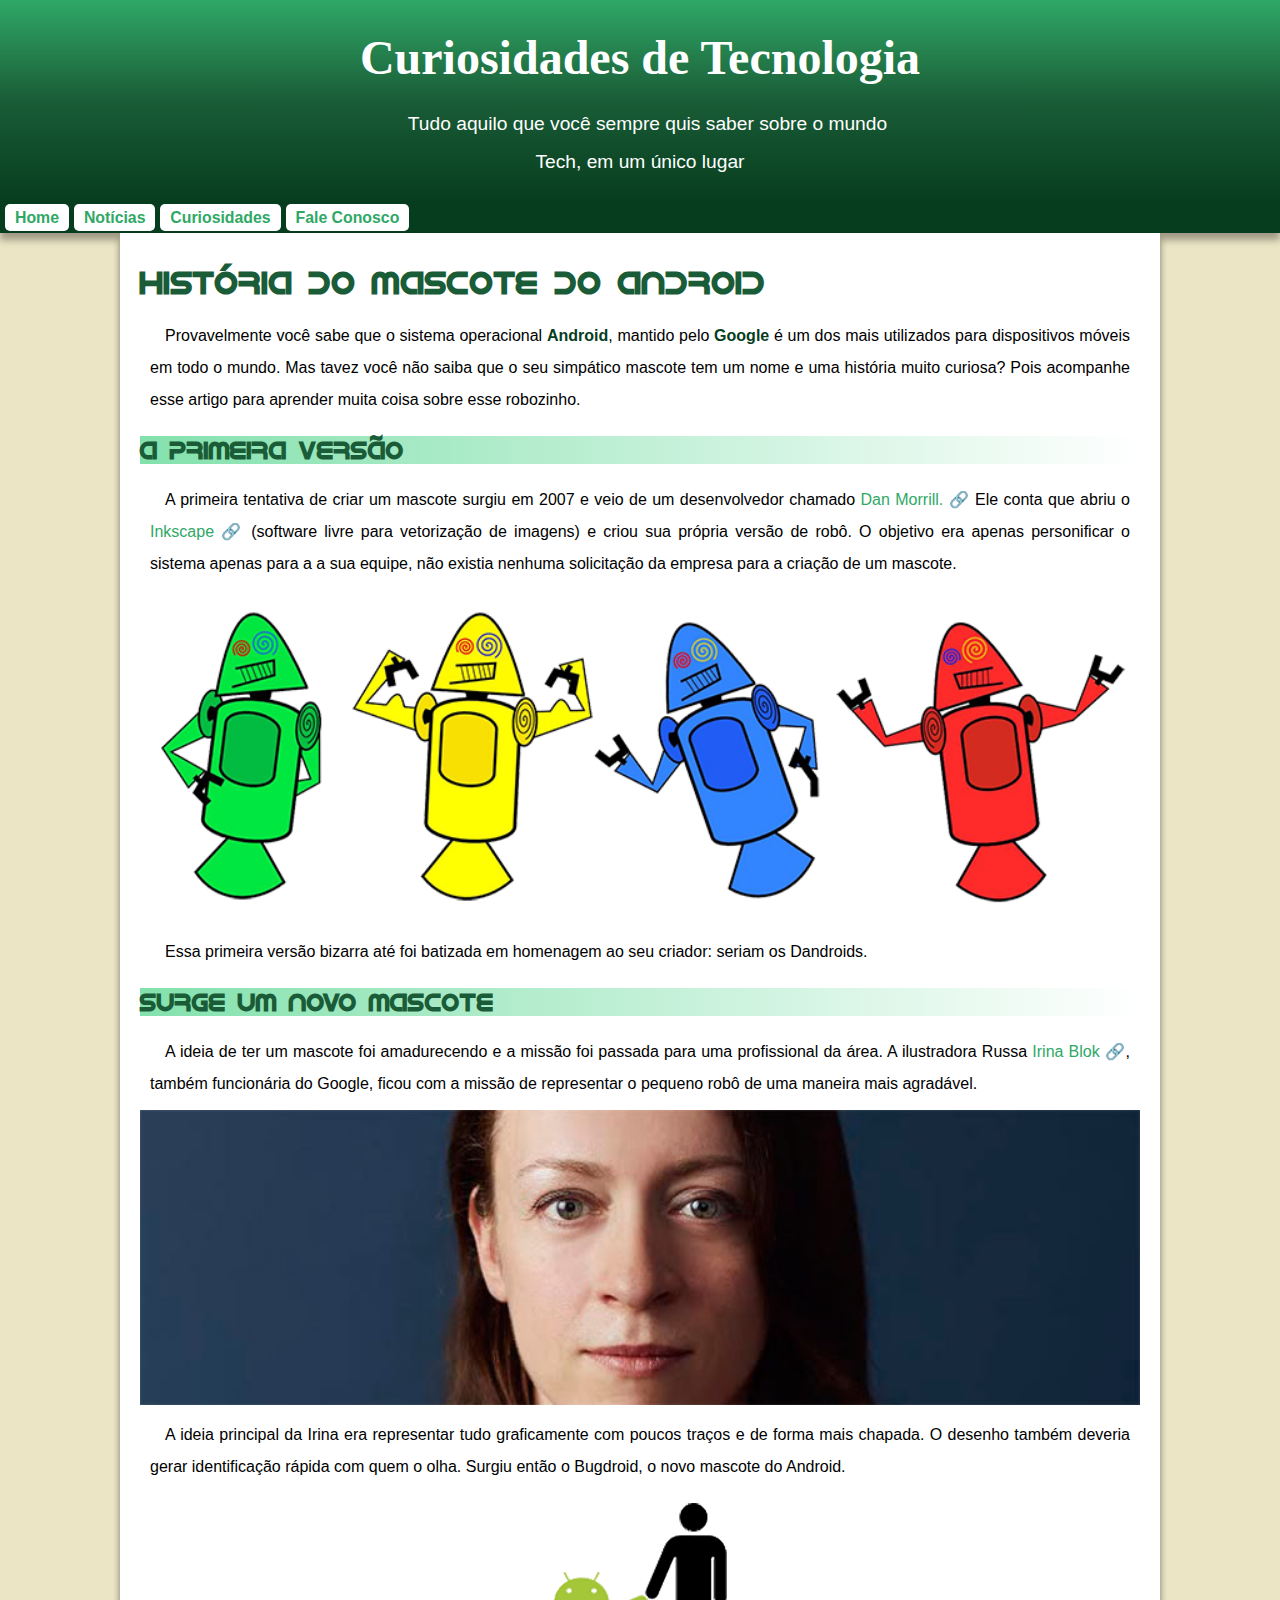
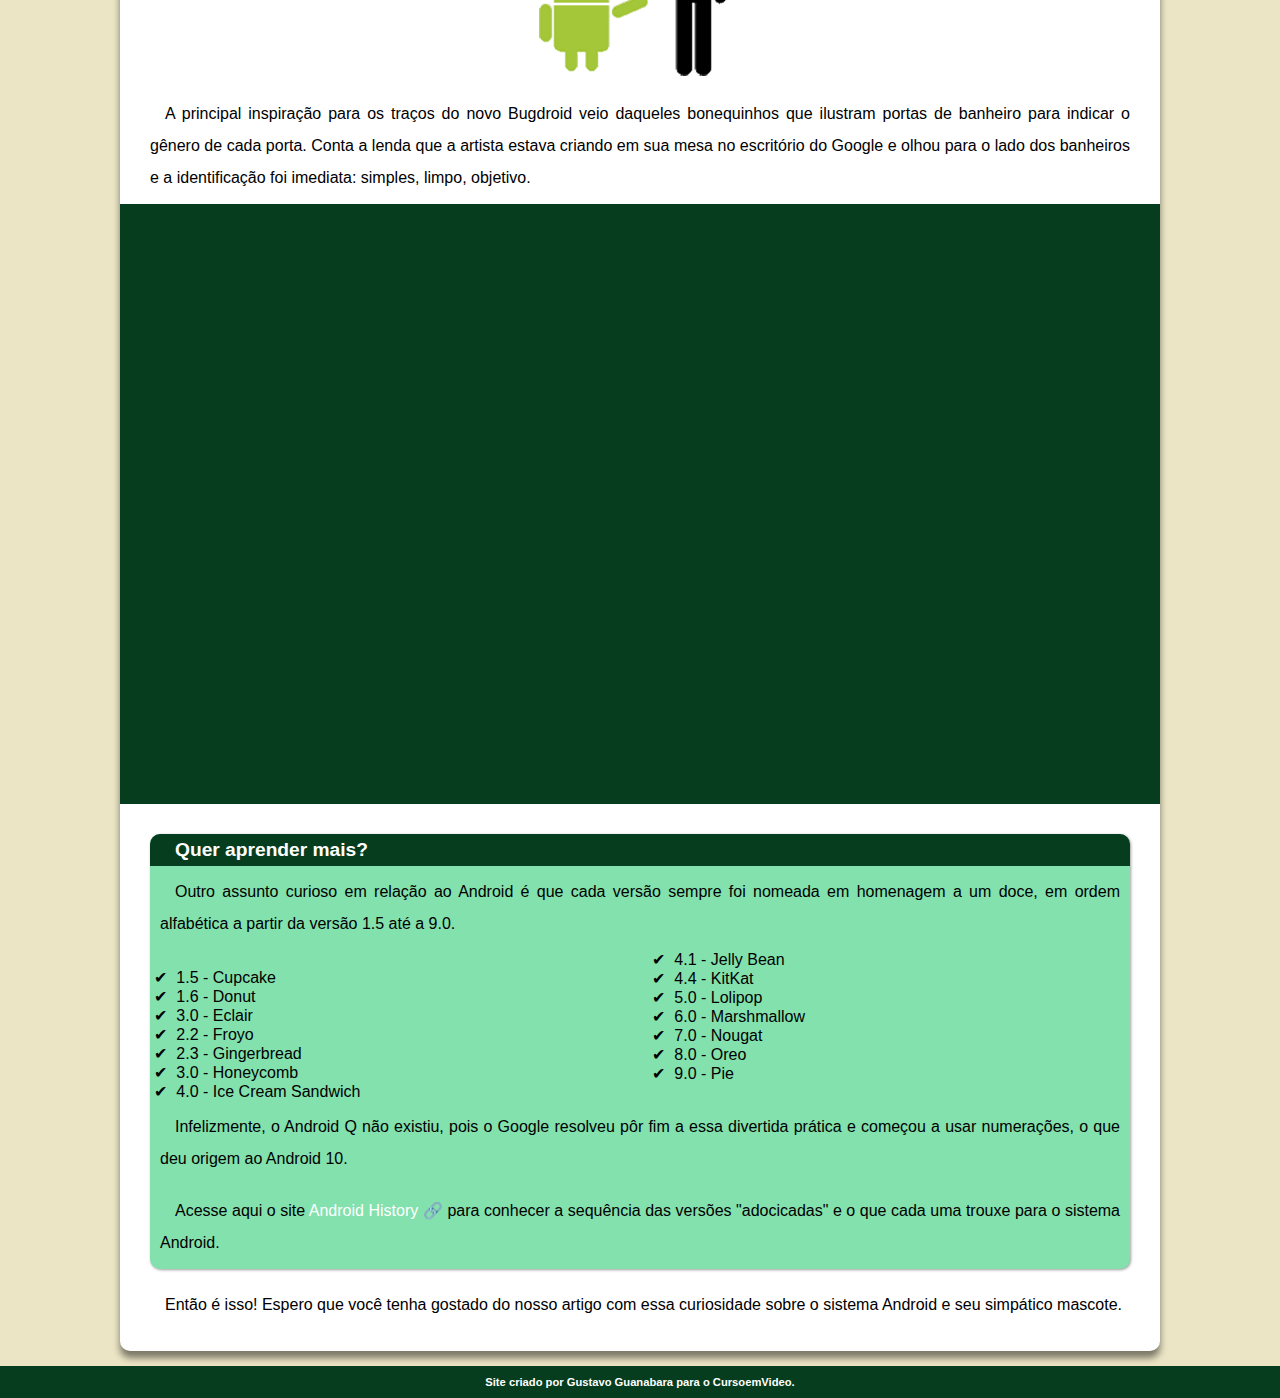
<file: index.html>
<!DOCTYPE html>
<html lang="pt-br">
<head>
    <meta charset="UTF-8">
    <meta http-equiv="X-UA-Compatible" content="IE=edge">
    <meta name="viewport" content="width=device-width, initial-scale=1.0">
    <title>Como surgiu o mascote Android?</title>
    <link rel="shortcut icon" href="imagens/favicon.ico" type="image/x-icon">
    <link rel="stylesheet" href="estilo/style.css">
</head>
<body>
       <header>
            <h1>Curiosidades de Tecnologia</h1>
            <p>Tudo aquilo que você sempre quis saber sobre o mundo Tech, em um único lugar</p>
        </header>
        
        <nav>
            <a href="home.html" target="_self">Home</a>
            <a href="#">Notícias</a>
            <a href="#">Curiosidades</a>
            <a href="#">Fale Conosco</a>
        </nav>
    <main>
        <h1>História do Mascote do Android</h1>
        
        <p>Provavelmente você sabe que o sistema operacional <strong>Android</strong>, mantido pelo <strong>Google</strong> é um dos mais utilizados para dispositivos móveis em todo o mundo. Mas tavez você não saiba que o seu simpático mascote tem um nome e uma história muito curiosa? Pois acompanhe esse artigo para aprender muita coisa sobre esse robozinho.</p>
        
        <h2>A primeira versão</h2>
        
        <p>A primeira tentativa de criar um mascote surgiu em 2007 e veio de um desenvolvedor chamado <a href="https://androidcommunity.com/dan-morrill-shows-us-the-android-mascot-that-almost-was-20130103/" class="external">Dan Morrill.</a> Ele conta que abriu o <a href="https://inkscape.org/pt-br/" class="external" target="_blank">Inkscape</a> (software livre para vetorização de imagens) e criou sua própria versão de robô. O objetivo era apenas personificar o sistema apenas para a a sua equipe, não existia nenhuma solicitação da empresa para a criação de um mascote.</p>
        
        <picture>
            
            <source media="(max-width: 600px)" srcset="imagens/dan-droids-pq.png">
            <img src="imagens/dan-droids.png" alt="Primeiro mascote Android"></picture>
        
        <p>Essa primeira versão bizarra até foi batizada em homenagem ao seu criador: seriam os Dandroids.</p>
        
        <h2>Surge um novo mascote</h2>
        
        <p>A ideia de ter um mascote foi amadurecendo e a missão foi passada para uma profissional da área. A ilustradora Russa <a href="https://www.irinablok.com/" class="external" target="_blank">Irina Blok</a>, também funcionária do Google, ficou com a missão de representar o pequeno robô de uma maneira mais agradável.</p>
        
        <picture>
             <source media="(max-width: 600px)" srcset="imagens/irina-blok-pq.jpg">
            <img src="imagens/irina-blok.jpg" alt="Irina Block"></picture>
        
        <p>A ideia principal da Irina era representar tudo graficamente com poucos traços e de forma mais chapada. O desenho também deveria gerar identificação rápida com quem o olha. Surgiu então o Bugdroid, o novo mascote do Android.</p>
        
        
        <img src="imagens/bugdroid.png" class="bugdroid" alt="bugdroid">
        
        <p>A principal inspiração para os traços do novo Bugdroid veio daqueles bonequinhos que ilustram portas de banheiro para indicar o gênero de cada porta. Conta a lenda que a artista estava criando em sua mesa no escritório do Google e olhou para o lado dos banheiros e a identificação foi imediata: simples, limpo, objetivo.</p>
        
        <div id="video"><iframe width="560" height="315" src="https://www.youtube.com/embed/KXi7OI2z0KQ" title="YouTube video player" frameborder="0" allow="accelerometer; autoplay; clipboard-write; encrypted-media; gyroscope; picture-in-picture" allowfullscreen></iframe></div>
        
        <aside>
            <h3>Quer aprender mais?</h3>
        
            <p>Outro assunto curioso em relação ao Android é que cada versão sempre foi nomeada em homenagem a um doce, em ordem alfabética a partir da versão 1.5 até a 9.0.</p>
        
            <ul>
                <li>1.5 - <abbr title="Bolo de copo">Cupcake</abbr></li>
                <li>1.6 - Donut</li>
                <li>3.0 - Eclair</li>
                <li>2.2 - Froyo</li>
                <li>2.3 - Gingerbread</li>
                <li>3.0 - Honeycomb</li>
                <li>4.0 - Ice Cream Sandwich</li>
                <li>4.1 - Jelly Bean</li>
                <li>4.4 - KitKat</li>
                <li>5.0 - Lolipop</li>
                <li>6.0 - Marshmallow</li>
                <li>7.0 - Nougat</li>
                <li>8.0 - Oreo</li>
                <li>9.0 - Pie</li>
            </ul>
        
            <p>Infelizmente, o Android Q não existiu, pois o Google resolveu pôr fim a essa divertida prática e começou a usar numerações, o que deu origem ao Android 10.</p>
        
            <p>Acesse aqui o site <a href="https://www.android.com/intl/pt-BR_br/history/" class="external" target="_blank">Android History</a> para conhecer a sequência das versões "adocicadas" e o que cada uma trouxe para o sistema Android.</p>
        </aside>
        
        
        <p>Então é isso! Espero que você tenha gostado do nosso artigo com essa curiosidade sobre o sistema Android e seu simpático mascote.</p>
    </main>
             
    <footer>Site criado por Gustavo Guanabara para o CursoemVideo.</footer> 
</body>
</html>
</file>
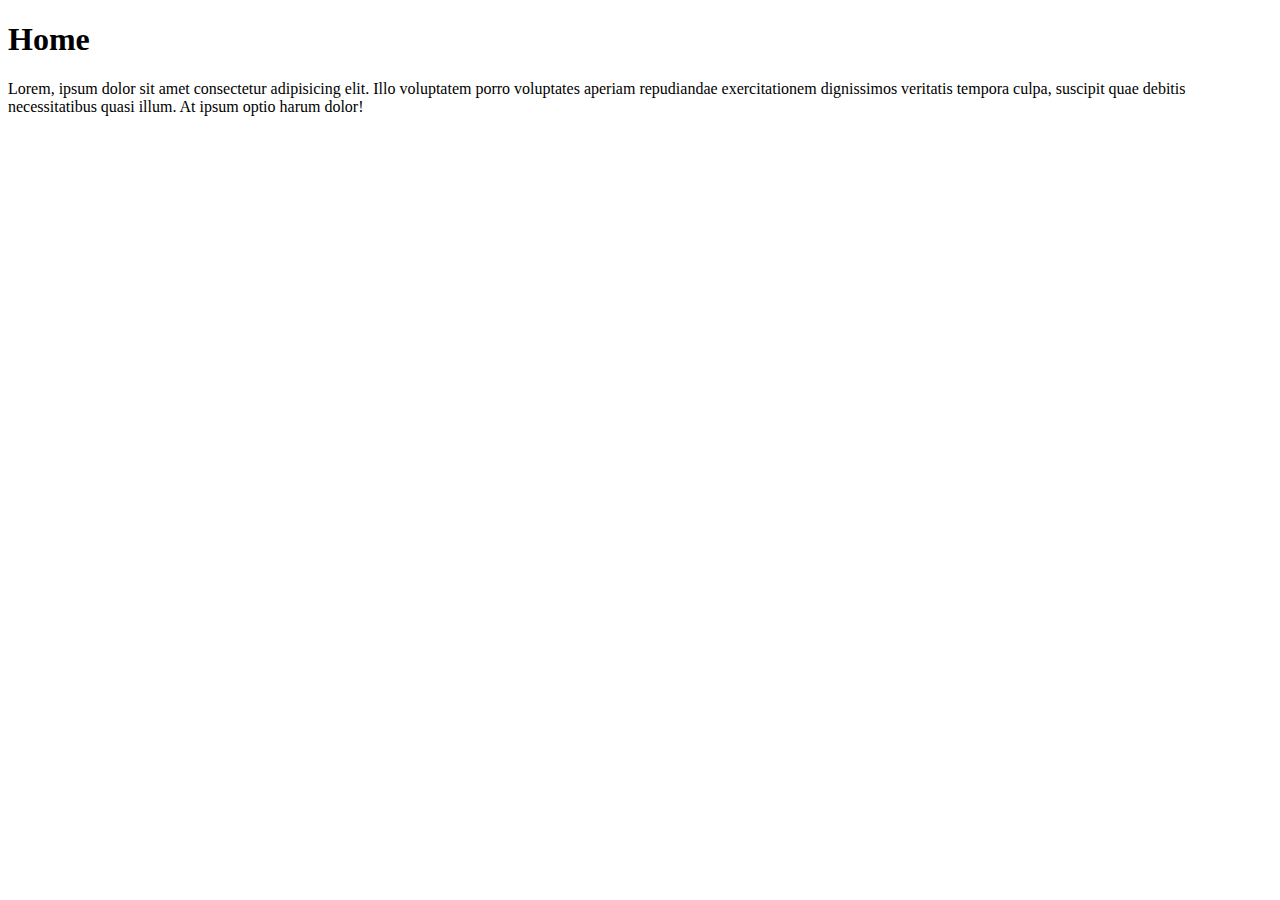
<file: home.html>
<!DOCTYPE html>
<html lang="pt-br">
<head>
    <meta charset="UTF-8">
    <meta http-equiv="X-UA-Compatible" content="IE=edge">
    <meta name="viewport" content="width=device-width, initial-scale=1.0">
    <title>Home</title>
    <link rel="shortcut icon" href="imagens/favicon.ico" type="image/x-icon">
</head>
<body>
    <h1>Home</h1>
    <p>Lorem, ipsum dolor sit amet consectetur adipisicing elit. Illo voluptatem porro voluptates aperiam repudiandae exercitationem dignissimos veritatis tempora culpa, suscipit quae debitis necessitatibus quasi illum. At ipsum optio harum dolor!</p>
</body>
</html>
</file>
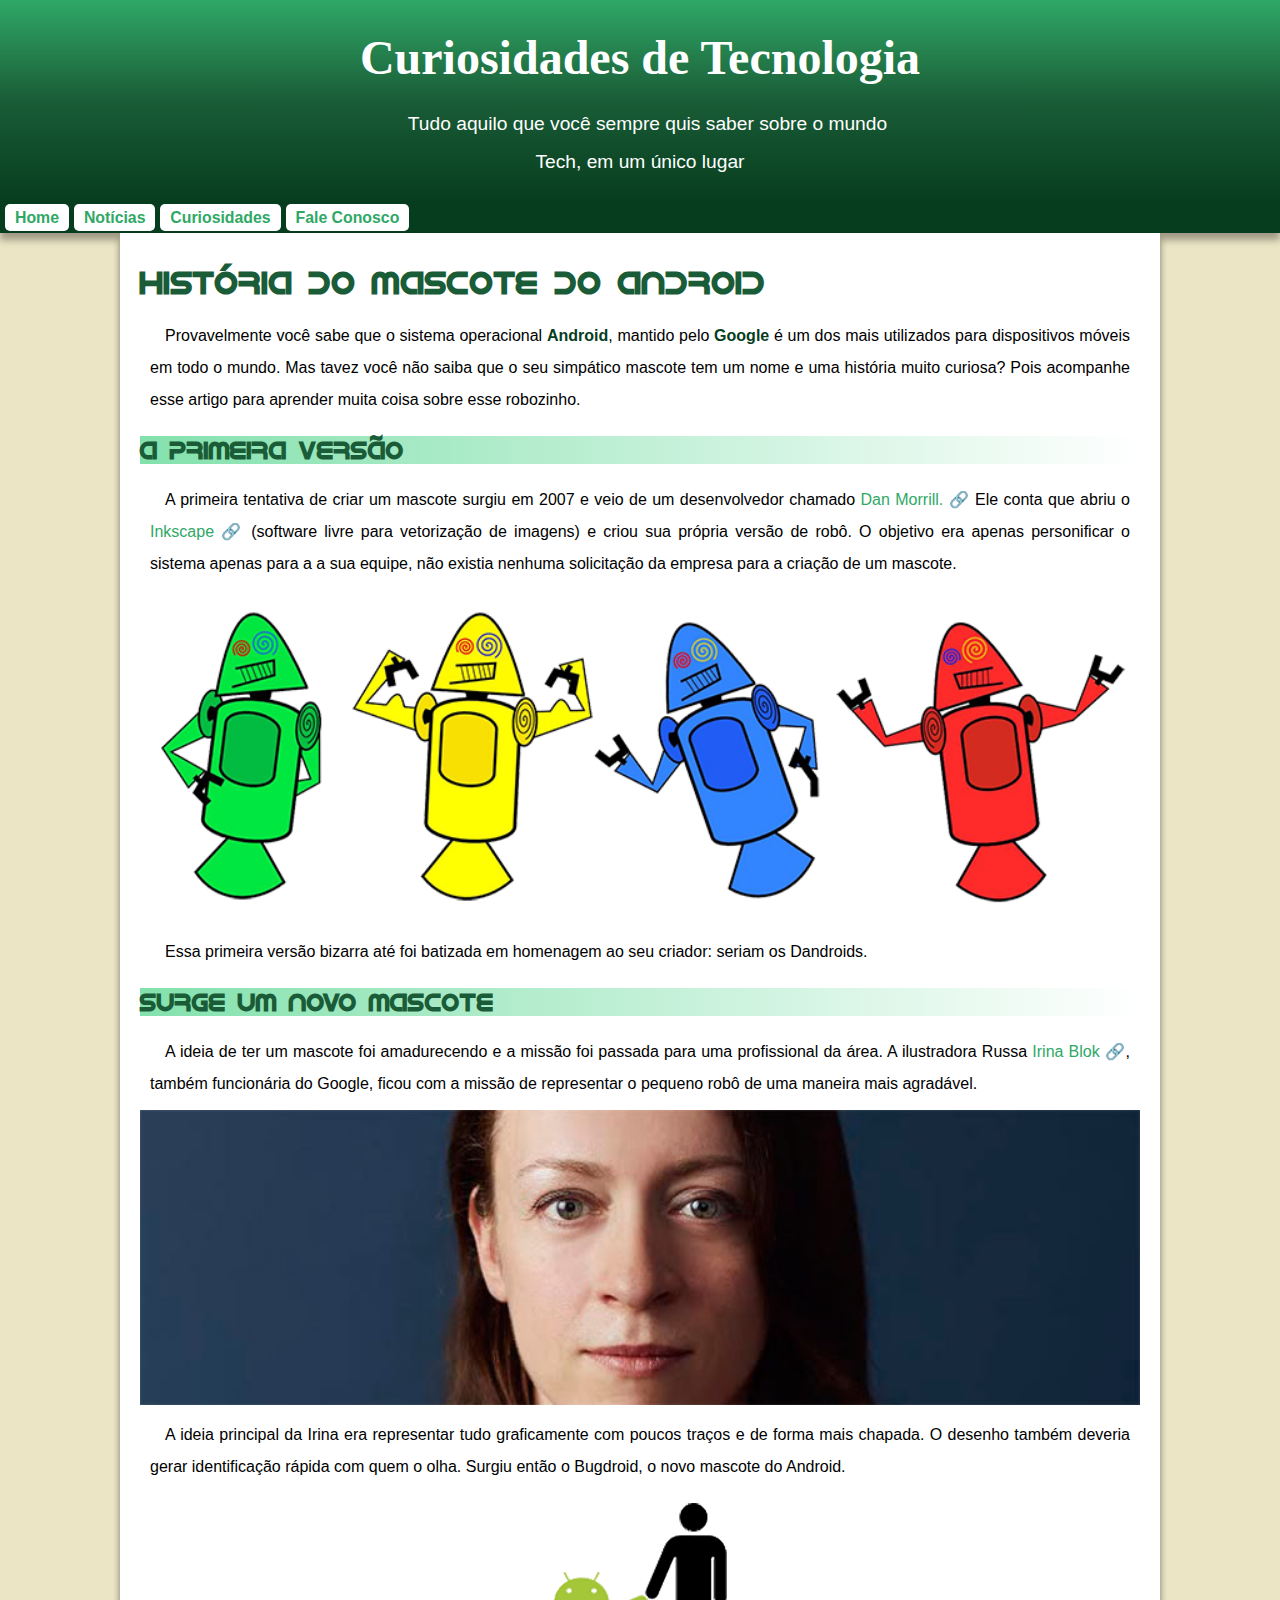
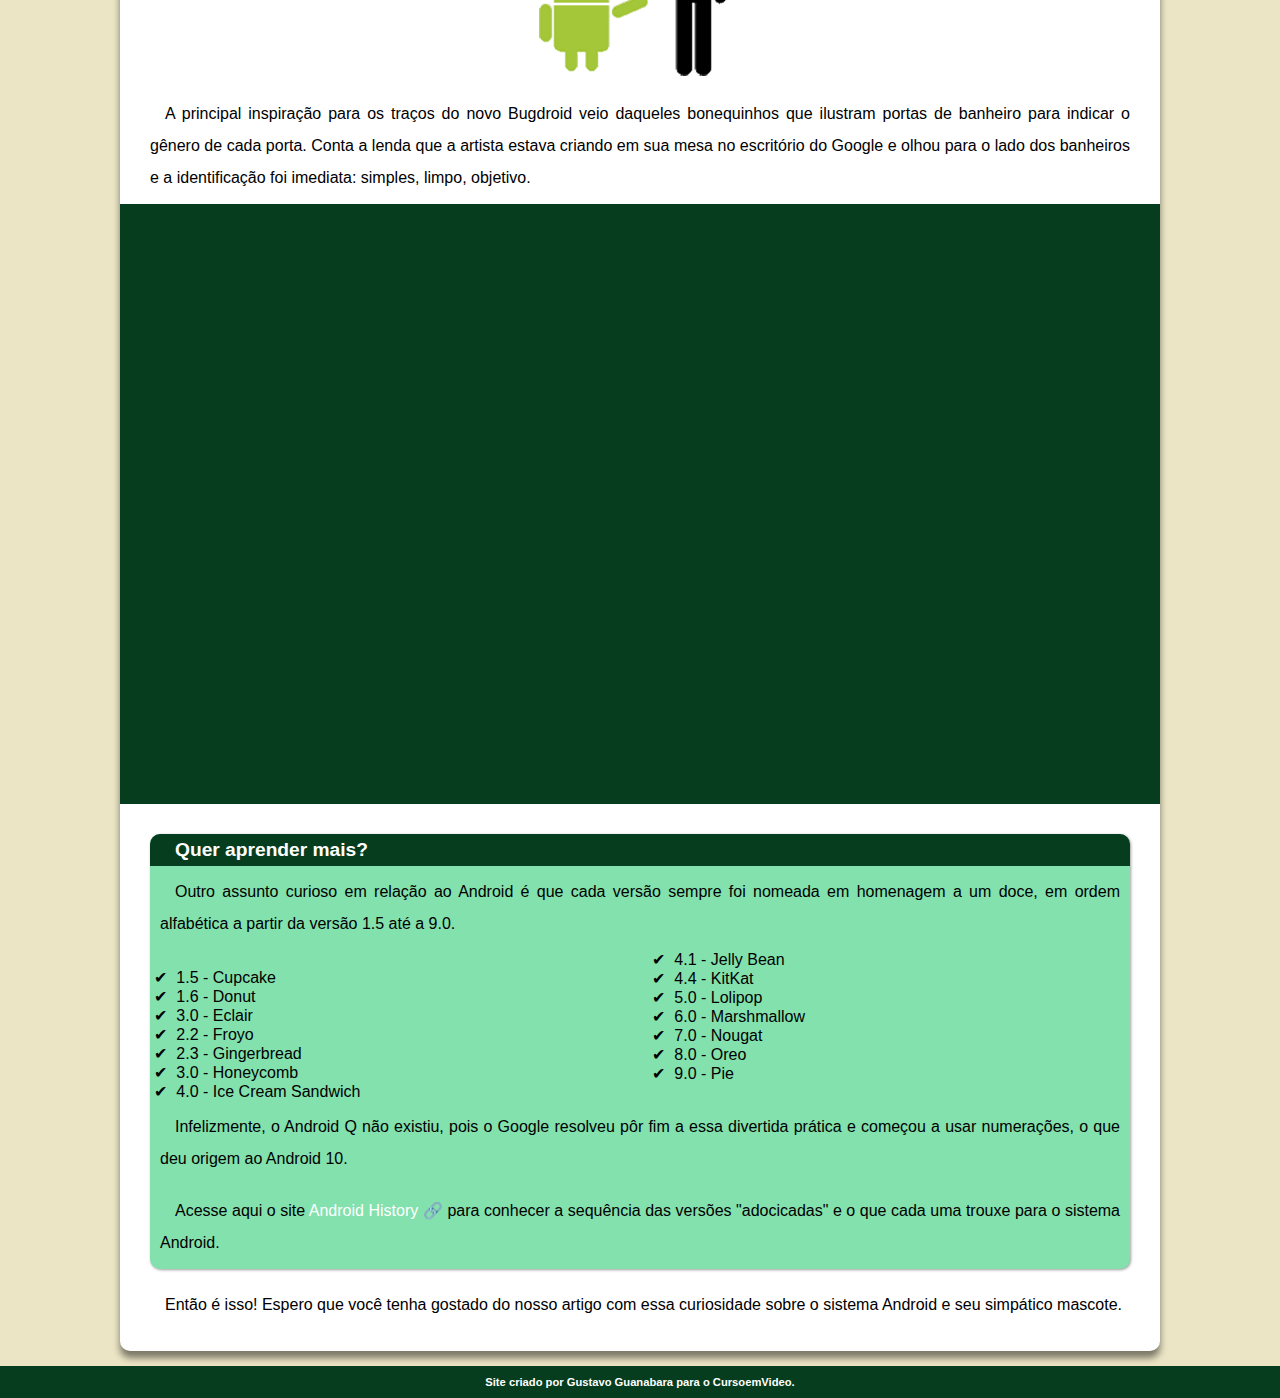
<file: index.html.html>
<!DOCTYPE html>
<html lang="pt-br">
<head>
    <meta charset="UTF-8">
    <meta http-equiv="X-UA-Compatible" content="IE=edge">
    <meta name="viewport" content="width=device-width, initial-scale=1.0">
    <title>Como surgiu o mascote Android?</title>
    <link rel="shortcut icon" href="imagens/favicon.ico" type="image/x-icon">
    <link rel="stylesheet" href="estilo/style.css">
</head>
<body>
       <header>
            <h1>Curiosidades de Tecnologia</h1>
            <p>Tudo aquilo que você sempre quis saber sobre o mundo Tech, em um único lugar</p>
        </header>
        
        <nav>
            <a href="#">Home</a>
            <a href="#">Notícias</a>
            <a href="#">Curiosidades</a>
            <a href="#">Fale Conosco</a>
        </nav>
    <main>
        <h1>História do Mascote do Android</h1>
        
        <p>Provavelmente você sabe que o sistema operacional <strong>Android</strong>, mantido pelo <strong>Google</strong> é um dos mais utilizados para dispositivos móveis em todo o mundo. Mas tavez você não saiba que o seu simpático mascote tem um nome e uma história muito curiosa? Pois acompanhe esse artigo para aprender muita coisa sobre esse robozinho.</p>
        
        <h2>A primeira versão</h2>
        
        <p>A primeira tentativa de criar um mascote surgiu em 2007 e veio de um desenvolvedor chamado <a href="https://androidcommunity.com/dan-morrill-shows-us-the-android-mascot-that-almost-was-20130103/" class="external">Dan Morrill.</a> Ele conta que abriu o <a href="https://inkscape.org/pt-br/" class="external" target="_blank">Inkscape</a> (software livre para vetorização de imagens) e criou sua própria versão de robô. O objetivo era apenas personificar o sistema apenas para a a sua equipe, não existia nenhuma solicitação da empresa para a criação de um mascote.</p>
        
        <picture>
            
            <source media="(max-width: 600px)" srcset="imagens/dan-droids-pq.png">
            <img src="imagens/dan-droids.png" alt="Primeiro mascote Android"></picture>
        
        <p>Essa primeira versão bizarra até foi batizada em homenagem ao seu criador: seriam os Dandroids.</p>
        
        <h2>Surge um novo mascote</h2>
        
        <p>A ideia de ter um mascote foi amadurecendo e a missão foi passada para uma profissional da área. A ilustradora Russa <a href="https://www.irinablok.com/" class="external" target="_blank">Irina Blok</a>, também funcionária do Google, ficou com a missão de representar o pequeno robô de uma maneira mais agradável.</p>
        
        <picture>
             <source media="(max-width: 600px)" srcset="imagens/irina-blok-pq.jpg">
            <img src="imagens/irina-blok.jpg" alt="Irina Block"></picture>
        
        <p>A ideia principal da Irina era representar tudo graficamente com poucos traços e de forma mais chapada. O desenho também deveria gerar identificação rápida com quem o olha. Surgiu então o Bugdroid, o novo mascote do Android.</p>
        
        
        <img src="imagens/bugdroid.png" class="bugdroid" alt="bugdroid">
        
        <p>A principal inspiração para os traços do novo Bugdroid veio daqueles bonequinhos que ilustram portas de banheiro para indicar o gênero de cada porta. Conta a lenda que a artista estava criando em sua mesa no escritório do Google e olhou para o lado dos banheiros e a identificação foi imediata: simples, limpo, objetivo.</p>
        
        <div id="video"><iframe width="560" height="315" src="https://www.youtube.com/embed/KXi7OI2z0KQ" title="YouTube video player" frameborder="0" allow="accelerometer; autoplay; clipboard-write; encrypted-media; gyroscope; picture-in-picture" allowfullscreen></iframe></div>
        
        <aside>
            <h3>Quer aprender mais?</h3>
        
            <p>Outro assunto curioso em relação ao Android é que cada versão sempre foi nomeada em homenagem a um doce, em ordem alfabética a partir da versão 1.5 até a 9.0.</p>
        
            <ul>
                <li>1.5 - <abbr title="Bolo de copo">Cupcake</abbr></li>
                <li>1.6 - Donut</li>
                <li>3.0 - Eclair</li>
                <li>2.2 - Froyo</li>
                <li>2.3 - Gingerbread</li>
                <li>3.0 - Honeycomb</li>
                <li>4.0 - Ice Cream Sandwich</li>
                <li>4.1 - Jelly Bean</li>
                <li>4.4 - KitKat</li>
                <li>5.0 - Lolipop</li>
                <li>6.0 - Marshmallow</li>
                <li>7.0 - Nougat</li>
                <li>8.0 - Oreo</li>
                <li>9.0 - Pie</li>
            </ul>
        
            <p>Infelizmente, o Android Q não existiu, pois o Google resolveu pôr fim a essa divertida prática e começou a usar numerações, o que deu origem ao Android 10.</p>
        
            <p>Acesse aqui o site <a href="https://www.android.com/intl/pt-BR_br/history/" class="external" target="_blank">Android History</a> para conhecer a sequência das versões "adocicadas" e o que cada uma trouxe para o sistema Android.</p>
        </aside>
        
        
        <p>Então é isso! Espero que você tenha gostado do nosso artigo com essa curiosidade sobre o sistema Android e seu simpático mascote.</p>
    </main>
             
    <footer>Site criado por Gustavo Guanabara para o CursoemVideo.</footer> 
</body>
</html>
</file>
<file: estilo/style.css>
@charset "UTF-8";

@font-face {
    font-family: 'android';
    src: url('../fontes/idroid.otf') format('opentype');
    font-weight: 'normal';}

@import url('https://fonts.googleapis.com/css2?family=Bebas+Neue&display=swap');

*{padding: 0px; margin: 0px;}

:root{
    --cor0:#ebe5c5;
    --cor1:#83e1ad;
    --cor2:#3ddc84;
    --cor3:#2fa866;
    --cor4:#1a5c37;
    --cor5:#063d1e;

    --font-destaque: 'Bebas Neue', 'Cursive';
    --font-android: 'android';
    --font-padrao: 'Arial', 'Helvetica', 'sans-serif';
}


header{background-image: linear-gradient(to bottom, var(--cor3), var(--cor4), var(--cor5)); 
    min-height: 177px; 
    color: white;}

header  h1{font-family: var(--font-destaque);            text-align: center;
    font-size: 3em; 
    padding-top: 30px;}

header > p{text-align: center; 
    padding: 20px; 
    margin: auto; 
    font-size: 1.2em; 
    max-width: 500px; 
    font-family: var(--font-padrao);}

nav{background-color: var(--cor5); 
    font-size: 1.1em; 
    box-shadow: 0px 7px 7px rgba(0, 0, 0, 0.329); padding: 5px; 
    font-weight: bolder;}

nav > a{padding: 5px 10px; 
    text-decoration: none; 
    color: var(--cor3); 
    border-radius: 5px; 
    background-color: white; 
    font-size: 0.9em;}

nav > a:hover{background-color: var(--cor3); 
    color: white; 
    transition-duration: 0.5s;}

body{background-color: var(--cor0); 
    font-family: var(--font-padrao);}

a.external::after{content: '\00a0\1F517';}

strong{font-weight: bolder; 
    color: var(--cor5);}

main{max-width: 1000px; 
    background-color: white; 
    margin: auto; 
    padding: 20px;
    border-radius: 0px 0px 10px 10px; 
    box-shadow: 0px 7px 7px rgba(0, 0, 0, 0.479);}    

main a{text-decoration: none; 
    color: var(--cor3);}

p{text-align: justify;
     padding: 10px;
     line-height: 2em;
     text-indent: 15px;
     font-family: var(--font-padrao);}

main h1{font-family: var(--font-android); 
    font-size: 2em;
    color: var(--cor4); 
    padding: 10px 0px 10px 0px;}

main h2{font-family: var(--font-android); 
    font-size: 1.5em;
    color: var(--cor4); 
    background-image: linear-gradient(to right, var(--cor1), transparent);
    margin: 10px 0px;}



img{width: 100%;}

img.bugdroid{margin: auto; 
    max-width: 300px; 
    display: block;
}

div#video{background-color: var(--cor5); 
    margin: 0px -20px 30px -20px; 
    padding: 20px; 
    position: relative; 
    padding-bottom: 58%;
}

div#video > iframe{position: absolute;
        width: 95%; top: 2.5%; left: 2.5%; height: 95%;
        }

aside > ul{list-style-position: inside; 
    columns: 2;
    list-style-type: '\00a0\2714\00a0\00a0';}

aside > ul::before{content: '\00a0';}    


aside > h3{background-color: var(--cor5); 
    color: white; 
    border-top-left-radius: 10px; border-top-right-radius: 10px; 
    font-size: 1.2em;
    text-indent: 20px;
    padding: 5px;
    
}

aside a{color: white;}

aside{background-color: var(--cor1); 
    margin: 10px; 
    border-radius: 10px;
    box-shadow: 1px 1px 3px rgba(0, 0, 0, 0.384);  
 }

abbr{text-decoration: none;}

footer{background-color: var(--cor5); 
    padding:10px; 
    margin-top: 15px;
    text-align: center;
    color: white;
    font-weight: bolder;
    font-size: 0.7em;
}
</file>
